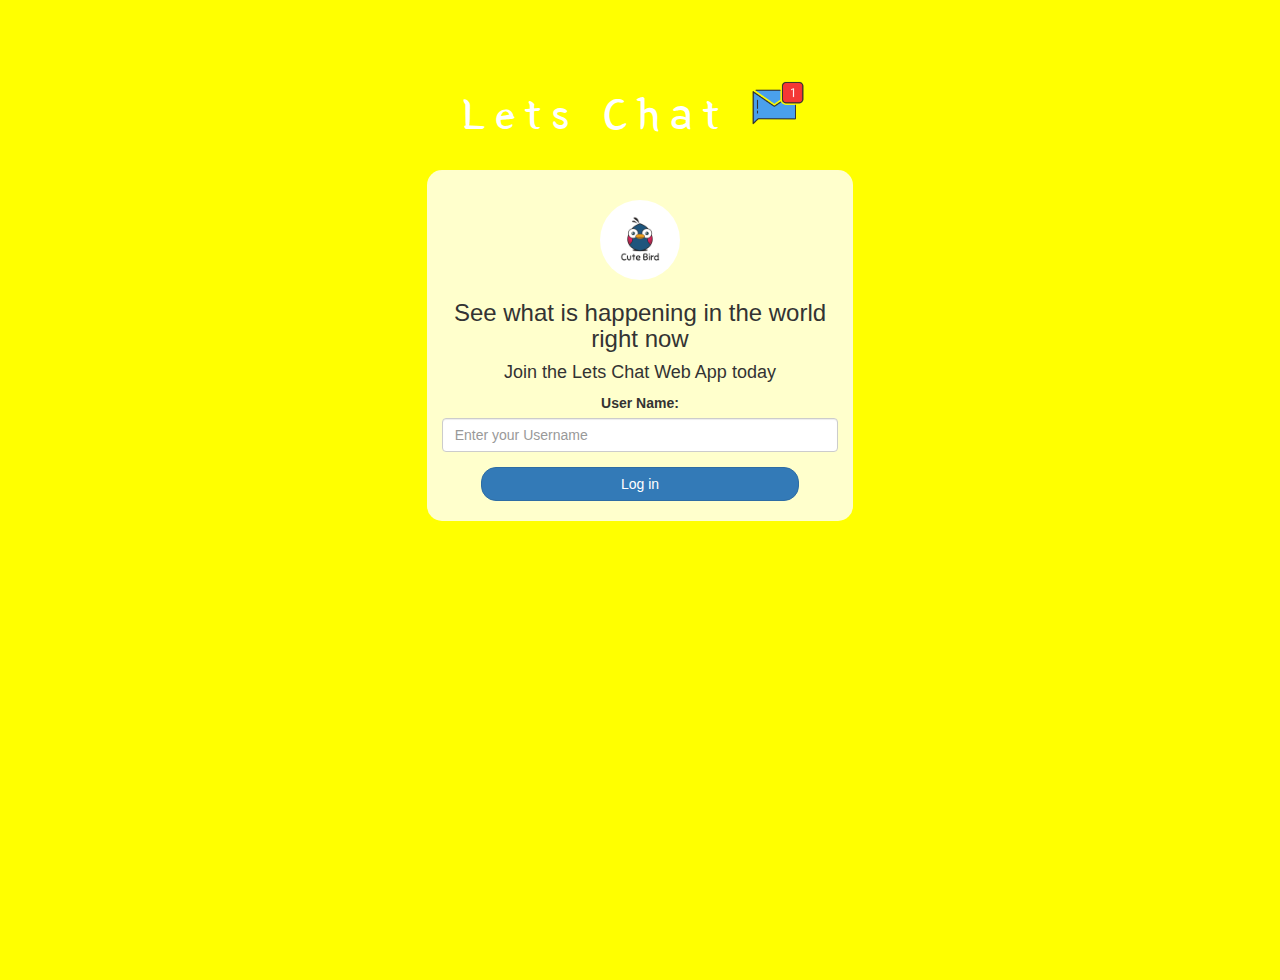
<file: index.html>
<!DOCTYPE html>
<html>
<head>
	<title>Lets Chat Web App</title>
<link href="https://fonts.googleapis.com/css?family=Yeon+Sung&display=swap" rel="stylesheet"><meta name="viewport" content="width=device-width, initial-scale=1">

<link rel="stylesheet" href="https://maxcdn.bootstrapcdn.com/bootstrap/3.4.0/css/bootstrap.min.css">
<script src="https://ajax.googleapis.com/ajax/libs/jquery/3.4.1/jquery.min.js"></script>
<script src="https://maxcdn.bootstrapcdn.com/bootstrap/3.4.0/js/bootstrap.min.js"></script>

<link rel="stylesheet" type="text/css" href="style.css">
<script src="kwitter.js"></script>
</head>
<body>
<center>
	<h1 class="header">	
		Lets Chat	<sup>
	<img src="m2.png">
	</sup>
</h1>
	<div class="col-lg-4 col-md-6 col-sm-6 col-xs-11 login_div">
	<img src="logo.png" class="logo">
		<h3 >See what is happening in the world right now</h3>
		<h4 >Join the Lets Chat Web App today</h4>
		<div class="form-group">
		  <label >User Name:</label>
			<input type="text" id="user_name" placeholder="Enter your Username" class="form-control">
		</div>
		<button id="login_button" class="btn btn-primary" onclick="addUser()">Log in</button>
		<br><br>
	</div>
</center>
</body>
</html>
</file>
<file: style.css>
html, body
{
  height: 100%;
  margin: 0;
}

body
{
background-color:yellow;
}

.header
{
	color: white;font-family: 'Yeon Sung';font-size: 45px;letter-spacing: 10px;margin-top: 80px;
}
.header img
{
	width: 80px;margin-left: -15px;
}

.login_div
{
	background: rgba(255,255,255,0.8);float: none;border-radius: 15px;
}

.logo
{
	width: 80px;margin-top: 30px;border-radius: 40px;
}

#login_button
{
	width: 80%;border-radius: 15px;
}

.room_name
{
	cursor: pointer;
	font-size: 20px;
}


#logout
{
	font-size: 20px; float: right;
}


#output
{
	padding: 10px; width:80%;background: rgba(255,255,255,0.8);border-radius: 15px;
}

.input_div_room_page
{
	width: 80%;
}

.input_div label
{
	color: white;font-size: 20px;
}


.input_div_message_page
{
	position: fixed;bottom: 0px;width: 100%;background: rgba(255,255,255,0.8);
}
.input_div_message_page label
{
	color: black;
}
.input_div_message_page #msg
{
	width: 80%;
}
.input_div_message_page button
{
	margin-top: 15px;
	width: 50%; 
}
.color_white
{
	color: white
}

.user_tick
{
	width:20px;
}
.message_h4
{
	padding-left:5px;color:grey;
}
</file>
